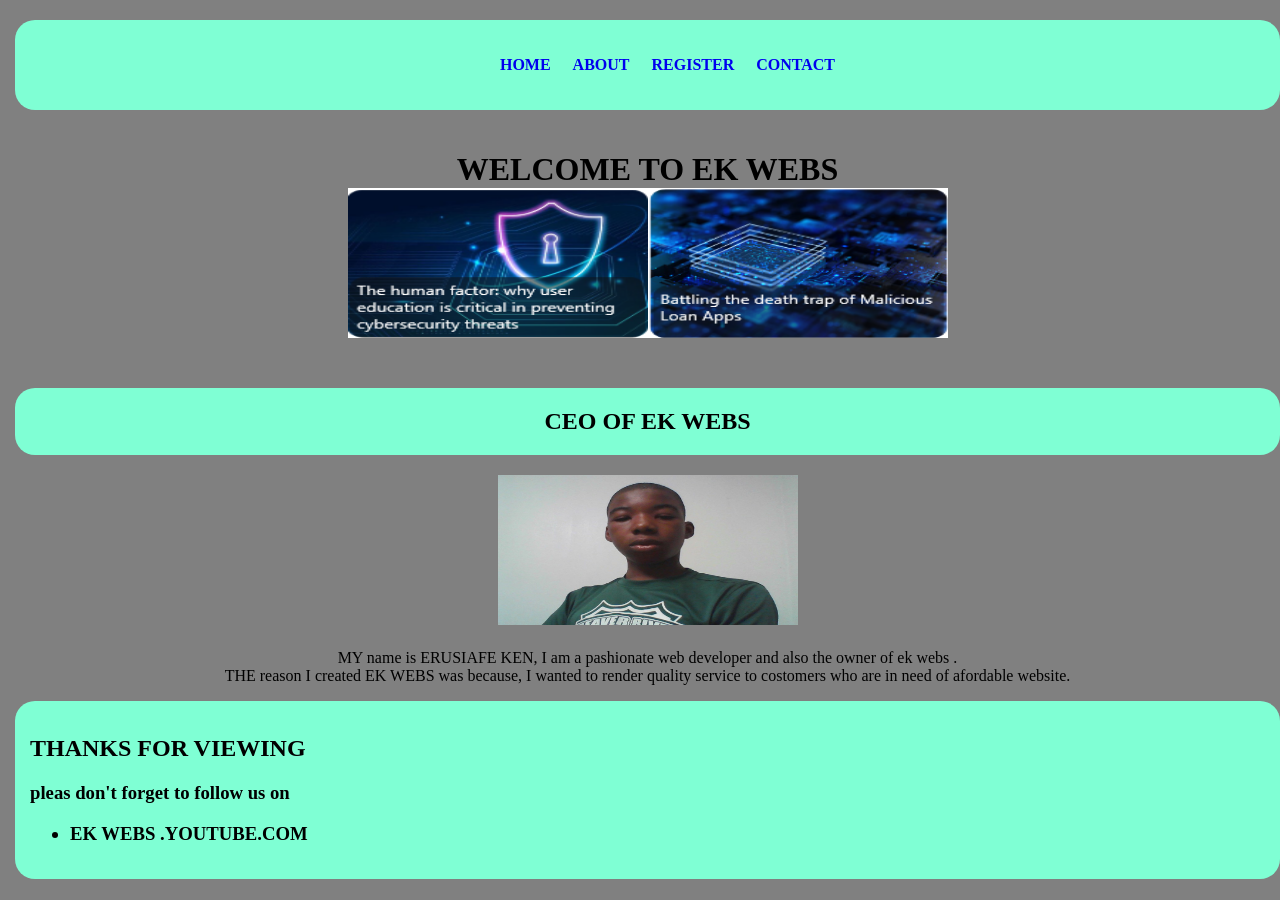
<file: index.html>
<!DOCTYPE html>
<html lang="en">
<head>
    <meta charset="UTF-8">
    <meta name="viewport" content="width=device-width, initial-scale=1.0">
    <title> ek webs</title>
    <link rel="stylesheet" href="home page.css">
    <link rel="stylesheet" href="how.html">
    <link rel="java scrip" href="ekw.js">
    <link rel="sql" href="ekw.sql">
    <link rel="php" href="ekw.PHP">
</head>
<body bgcolor="gray">
   
    <header>
        
        <nav>
            <ul>
                <li>
                    <a href="how.html">HOME</a>
                </li>
                <li>
                    <a href="EKW.HTML">ABOUT</a>
                </li>
                
                    
                
                <li>
                    <a href="contact.html">REGISTER</a>
                </li>
                
                <li>
                    <a href="MOMMY NO.html">CONTACT</a>
                </li>
            </ul>
        </nav>

           </header>
           <h1>
            WELCOME TO EK WEBS <br>
            <img src="Screenshot 2025-04-30 161143.png" alt="IMAGES" width="300" height="150"><img src="Screenshot 2025-04-30 161410.png" alt="IMAGES" width="300" height="150">
            
          
           </h1>

           
   <h2 style="padding: 20px; background-color: aquamarine;border: 20px; border-radius: 20px;text-align: center;">
 CEO OF EK WEBS
    
    
   </h2>
   <h3 style="text-align: center;border: 20px;border-radius: 20px;"><img src="ceo.jpg" alt="image" width="300" height="150"> </h3>
   <P style="text-align: center;">  MY name is ERUSIAFE KEN, I am a pashionate web developer and also the owner of ek webs .<br> 
    THE reason I created EK WEBS was because, I wanted to render quality service to costomers who are in need of afordable website.
</p>

   

<footer>
    <h2 >
       THANKS FOR VIEWING
    </h2>
    <h3>
    <p>pleas don't forget to follow us on</p>
    <UL>
        <LI>
            EK WEBS .YOUTUBE.COM
        </LI>
    </UL>
    </h3>
    </footer>
</body>
</html>
</file>
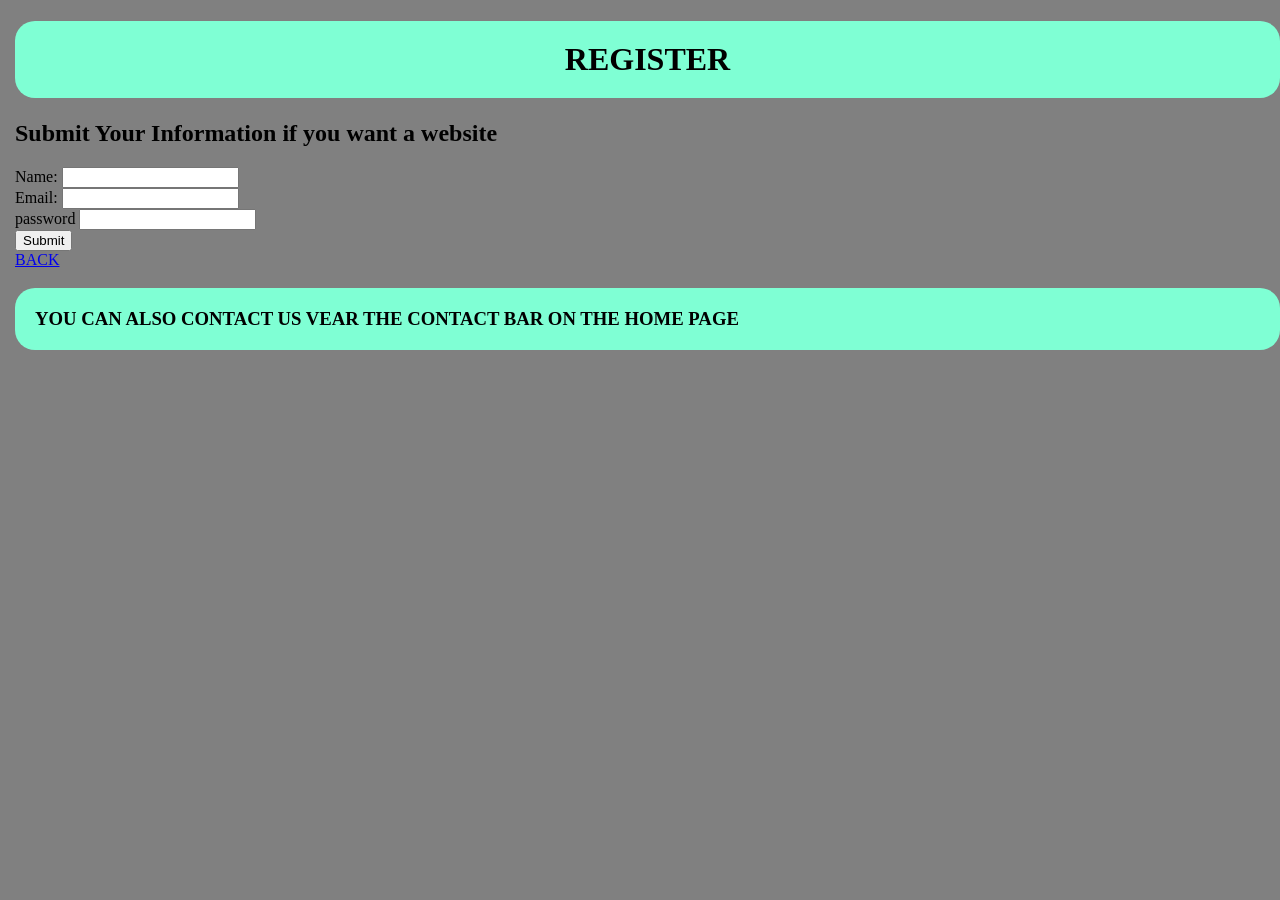
<file: contact.html>
<!DOCTYPE html>
<html lang="en">
<head>
    <meta charset="UTF-8">
    <meta name="viewport" content="width=device-width, initial-scale=1.0">
    <title>Form Submission</title>
    <link rel="stylesheet" href="home page.css">
    <link rel="php" href="ekw.PHP">
</head>

<body bgcolor="gray">
    <h1 style="border:aquamarine; border: 20px; padding: 20px; background-color: aquamarine; border-radius: 20px;"> REGISTER</h1>
    <h2 class="2">Submit Your Information if you want a website </h2>
    <form action="/submit.php" method="post">
        <label for="name">Name:</label>
        <input type="text" id="name" name="name" required>
        <br>
        <label for="email">Email:</label>
        <input type="email" id="email" name="email" required>
        <br>
        password <input type="password"required><br>
        <button type="submit">Submit</button>
    </form>
    <a href="how.html">BACK</a>
<h3 style="background-color: aquamarine; border-radius: 20px;padding: 20px;">YOU CAN ALSO CONTACT US VEAR THE CONTACT BAR  ON THE HOME PAGE</h3>
</body>
</html>
</file>
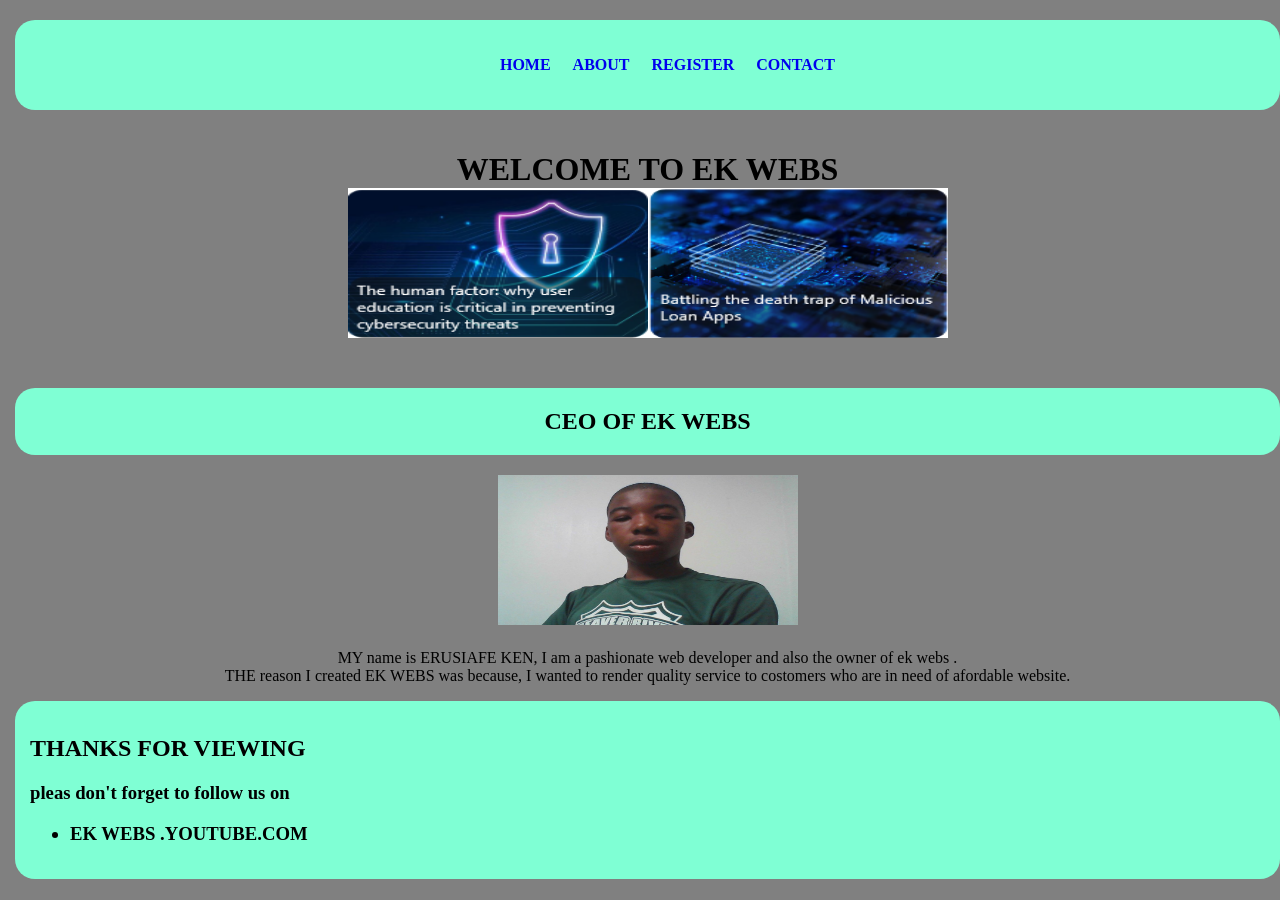
<file: how.html>
<!DOCTYPE html>
<html lang="en">
<head>
    <meta charset="UTF-8">
    <meta name="viewport" content="width=device-width, initial-scale=1.0">
    <title> ek webs</title>
    <link rel="stylesheet" href="home page.css">
    <link rel="stylesheet" href="how.html">
    <link rel="java scrip" href="ekw.js">
    <link rel="sql" href="ekw.sql">
    <link rel="php" href="ekw.PHP">
</head>
<body bgcolor="gray">
   
    <header>
        
        <nav>
            <ul>
                <li>
                    <a href="how.html">HOME</a>
                </li>
                <li>
                    <a href="EKW.HTML">ABOUT</a>
                </li>
                
                    
                
                <li>
                    <a href="contact.html">REGISTER</a>
                </li>
                
                <li>
                    <a href="MOMMY NO.html">CONTACT</a>
                </li>
            </ul>
        </nav>

           </header>
           <h1>
            WELCOME TO EK WEBS <br>
            <img src="Screenshot 2025-04-30 161143.png" alt="IMAGES" width="300" height="150"><img src="Screenshot 2025-04-30 161410.png" alt="IMAGES" width="300" height="150">
            
          
           </h1>

           
   <h2 style="padding: 20px; background-color: aquamarine;border: 20px; border-radius: 20px;text-align: center;">
 CEO OF EK WEBS
    
    
   </h2>
   <h3 style="text-align: center;border: 20px;border-radius: 20px;"><img src="ceo.jpg" alt="image" width="300" height="150"> </h3>
   <P style="text-align: center;">  MY name is ERUSIAFE KEN, I am a pashionate web developer and also the owner of ek webs .<br> 
    THE reason I created EK WEBS was because, I wanted to render quality service to costomers who are in need of afordable website.
</p>

   

<footer>
    <h2 >
       THANKS FOR VIEWING
    </h2>
    <h3>
    <p>pleas don't forget to follow us on</p>
    <UL>
        <LI>
            EK WEBS .YOUTUBE.COM
        </LI>
    </UL>
    </h3>
    </footer>
</body>
</html>
</file>
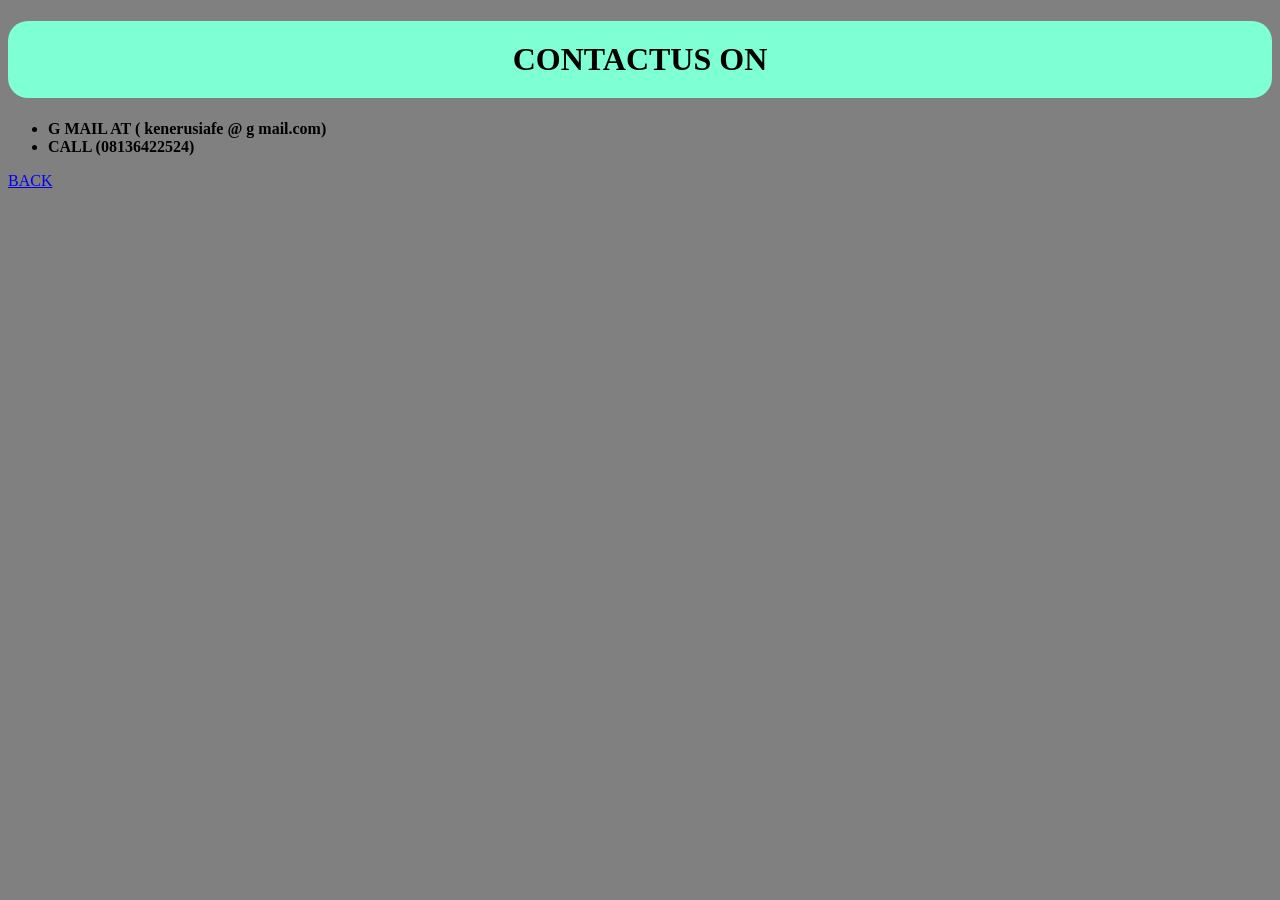
<file: MOMMY NO.html>
<!DOCTYPE html>
<html lang="en">
<head>
    <meta charset="UTF-8">
    <meta name="viewport" content="width=device-width, initial-scale=1.0">
    <title>Document</title>
</head>
<body bgcolor="gray">
    <h1 style="background-color: aquamarine;border: 20px;padding: 20px;border-radius: 20px;text-align: center;">CONTACTUS ON </h1>
<ul>
    <li>
       <strong> G MAIL AT ( kenerusiafe @ g mail.com) </strong>
    </li>
    <li>
    <strong>    CALL (08136422524)</strong>
    </li>
</ul>
<a href="how.html">BACK</a>
</body>
</html>
</file>
<file: home page.css>
h1{
    padding: 20px;
    background-color: gray;
    text-align: center;
}
header{
    padding: 20px;
    background-color: aquamarine;
    position: static;
    text-align: center;
    border-radius: 20px;
    
    
}
nav ul{
    list-style: none;
    background-color: aquamarine;
    background-position: 15px;
}
nav ul li{
    
    display: inline;
    
}
nav ul li a{
    font-weight: bold;
    text-decoration: none; 
    position: static;
 }
nav ul li{
    margin: 9px;
    padding-top: 15px;
    position: static;
}
footer{
background-color: aquamarine;
background-position: 15px;
padding: 15px;
position: sticky;
border-bottom: 20px;
border-radius: 20px;
}
 body{
    margin: 20px;
    margin-bottom: 20px;
    margin-right: auto;
    margin-inline-start: 15px;
    position: static;
 }
 body img{
    shape-image-threshold: calc(0.5);
     image-resolution: 200px;
    position:static;
 }
 body textarea{
    background-color: darkgrey;
 }
</file>
